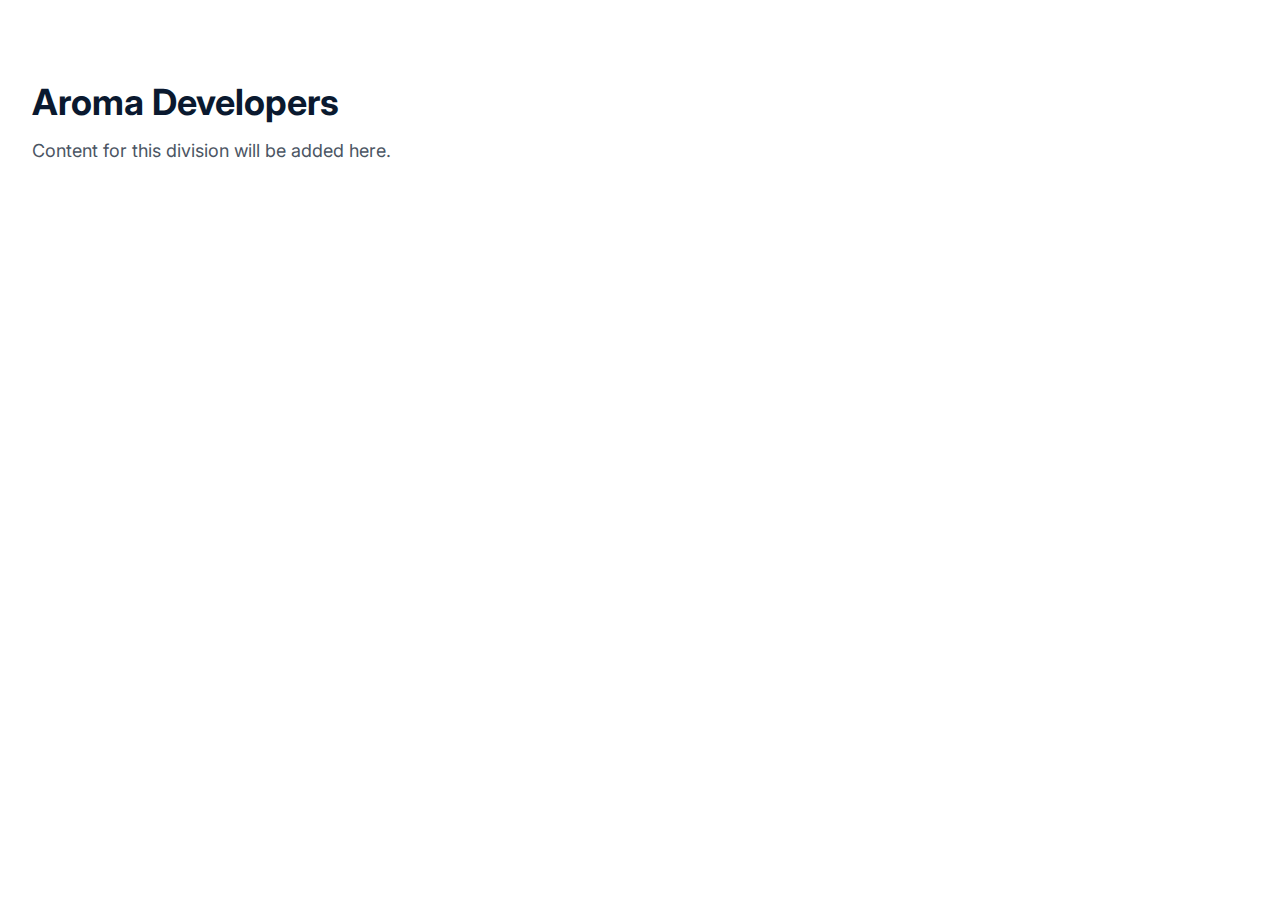
<file: divisions/aroma-developers.html>
<!DOCTYPE html>
<html lang="en" class="scroll-smooth">
<head>
    <meta charset="UTF-8">
    <meta name="viewport" content="width=device-width, initial-scale=1.0">
    <title>Aroma Developers - Aroma Group</title>
    <link href="https://cdnjs.cloudflare.com/ajax/libs/font-awesome/6.4.0/css/all.min.css" rel="stylesheet">
    <link href="https://fonts.googleapis.com/css2?family=Inter:wght@300;400;500;600;700&family=Playfair+Display:wght@400;700&display=swap" rel="stylesheet">
    <link href="../styles.css" rel="stylesheet">
</head>
<body class="font-sans text-gray-800 antialiased overflow-x-hidden">
    <div class="container mx-auto px-6 py-20">
        <h1 class="text-4xl font-bold text-ihc-dark mb-4">Aroma Developers</h1>
        <p class="text-lg text-gray-600">Content for this division will be added here.</p>
    </div>
</body>
</html>
</file>
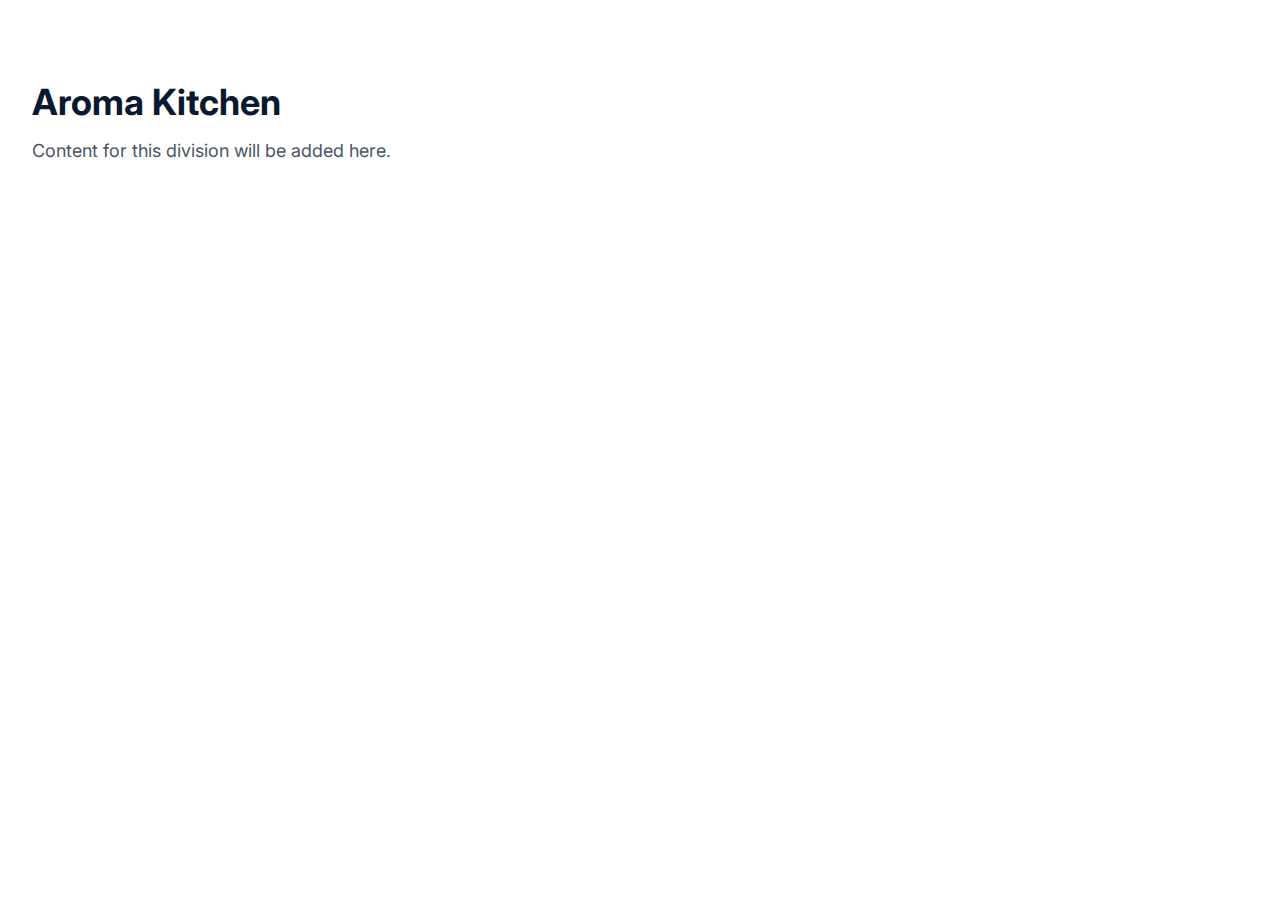
<file: divisions/aroma-kitchen.html>
<!DOCTYPE html>
<html lang="en" class="scroll-smooth">
<head>
    <meta charset="UTF-8">
    <meta name="viewport" content="width=device-width, initial-scale=1.0">
    <title>Aroma Kitchen - Aroma Group</title>
    <link href="https://cdnjs.cloudflare.com/ajax/libs/font-awesome/6.4.0/css/all.min.css" rel="stylesheet">
    <link href="https://fonts.googleapis.com/css2?family=Inter:wght@300;400;500;600;700&family=Playfair+Display:wght@400;700&display=swap" rel="stylesheet">
    <link href="../styles.css" rel="stylesheet">
</head>
<body class="font-sans text-gray-800 antialiased overflow-x-hidden">
    <div class="container mx-auto px-6 py-20">
        <h1 class="text-4xl font-bold text-ihc-dark mb-4">Aroma Kitchen</h1>
        <p class="text-lg text-gray-600">Content for this division will be added here.</p>
    </div>
</body>
</html>
</file>
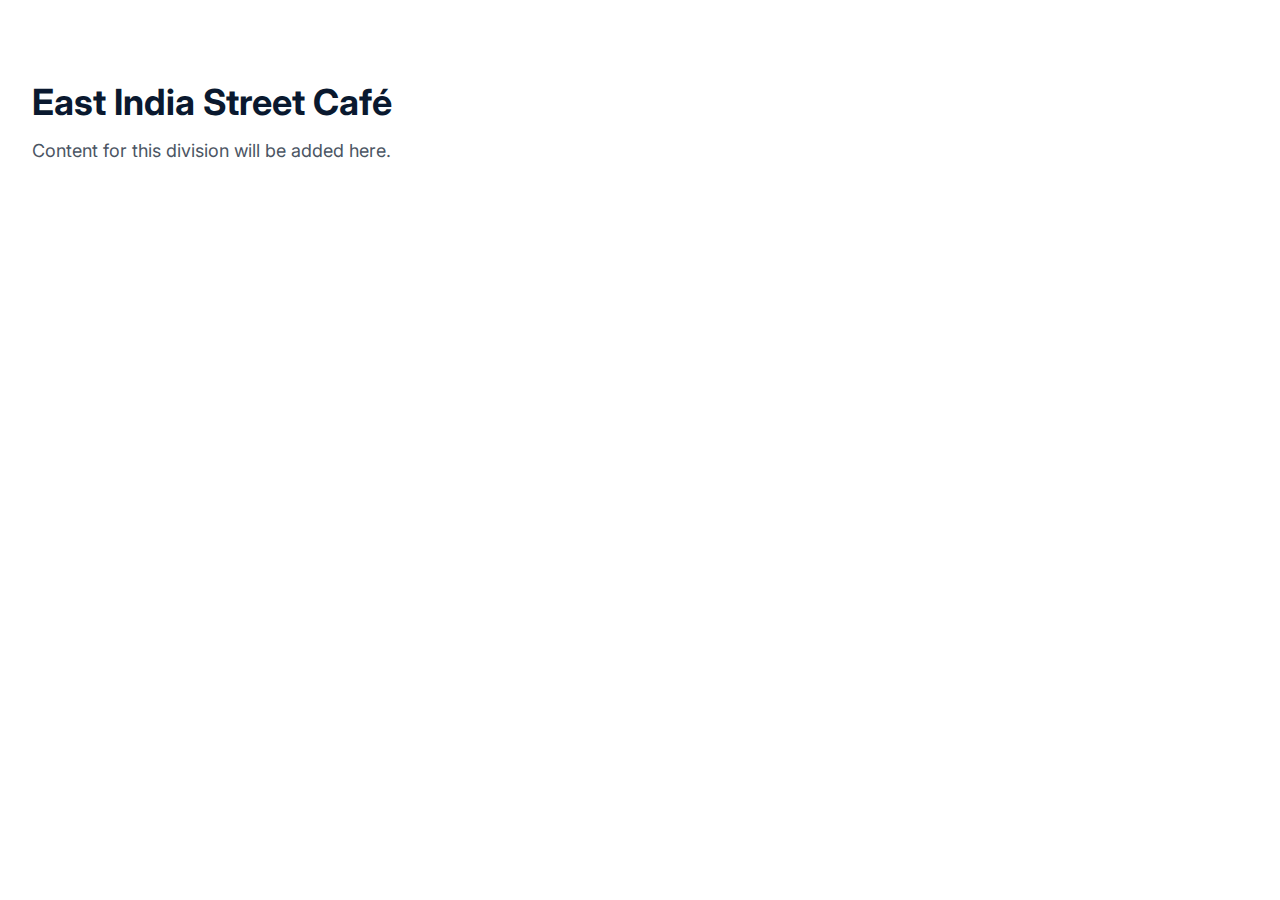
<file: divisions/east-india-street-cafe.html>
<!DOCTYPE html>
<html lang="en" class="scroll-smooth">
<head>
    <meta charset="UTF-8">
    <meta name="viewport" content="width=device-width, initial-scale=1.0">
    <title>East India Street Café - Aroma Group</title>
    <link href="https://cdnjs.cloudflare.com/ajax/libs/font-awesome/6.4.0/css/all.min.css" rel="stylesheet">
    <link href="https://fonts.googleapis.com/css2?family=Inter:wght@300;400;500;600;700&family=Playfair+Display:wght@400;700&display=swap" rel="stylesheet">
    <link href="../styles.css" rel="stylesheet">
</head>
<body class="font-sans text-gray-800 antialiased overflow-x-hidden">
    <div class="container mx-auto px-6 py-20">
        <h1 class="text-4xl font-bold text-ihc-dark mb-4">East India Street Café</h1>
        <p class="text-lg text-gray-600">Content for this division will be added here.</p>
    </div>
</body>
</html>
</file>
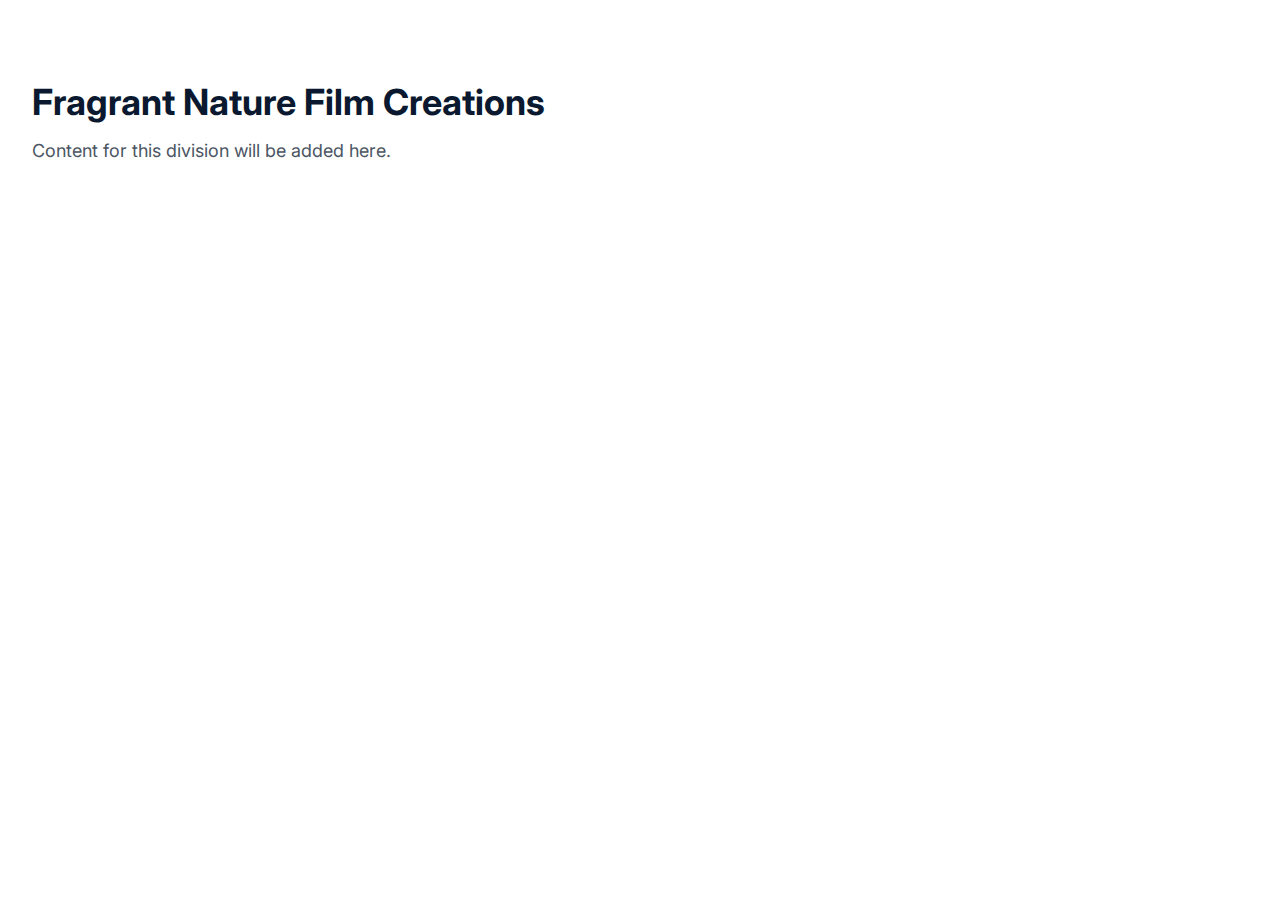
<file: divisions/fragrant-nature-film-creations.html>
<!DOCTYPE html>
<html lang="en" class="scroll-smooth">
<head>
    <meta charset="UTF-8">
    <meta name="viewport" content="width=device-width, initial-scale=1.0">
    <title>Fragrant Nature Film Creations - Aroma Group</title>
    <link href="https://cdnjs.cloudflare.com/ajax/libs/font-awesome/6.4.0/css/all.min.css" rel="stylesheet">
    <link href="https://fonts.googleapis.com/css2?family=Inter:wght@300;400;500;600;700&family=Playfair+Display:wght@400;700&display=swap" rel="stylesheet">
    <link href="../styles.css" rel="stylesheet">
</head>
<body class="font-sans text-gray-800 antialiased overflow-x-hidden">
    <div class="container mx-auto px-6 py-20">
        <h1 class="text-4xl font-bold text-ihc-dark mb-4">Fragrant Nature Film Creations</h1>
        <p class="text-lg text-gray-600">Content for this division will be added here.</p>
    </div>
</body>
</html>
</file>
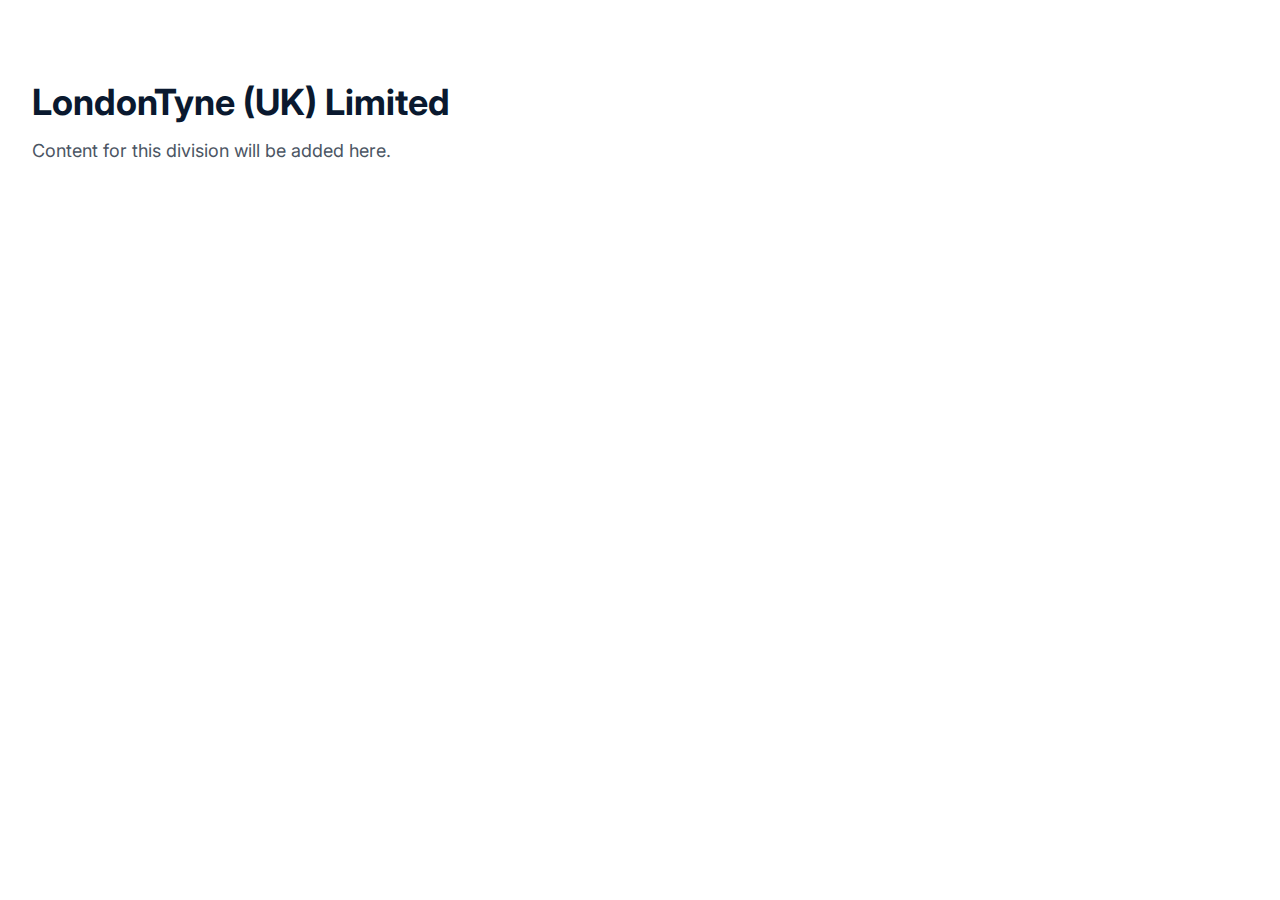
<file: divisions/londontyne-uk-limited.html>
<!DOCTYPE html>
<html lang="en" class="scroll-smooth">
<head>
    <meta charset="UTF-8">
    <meta name="viewport" content="width=device-width, initial-scale=1.0">
    <title>LondonTyne (UK) Limited - Aroma Group</title>
    <link href="https://cdnjs.cloudflare.com/ajax/libs/font-awesome/6.4.0/css/all.min.css" rel="stylesheet">
    <link href="https://fonts.googleapis.com/css2?family=Inter:wght@300;400;500;600;700&family=Playfair+Display:wght@400;700&display=swap" rel="stylesheet">
    <link href="../styles.css" rel="stylesheet">
</head>
<body class="font-sans text-gray-800 antialiased overflow-x-hidden">
    <div class="container mx-auto px-6 py-20">
        <h1 class="text-4xl font-bold text-ihc-dark mb-4">LondonTyne (UK) Limited</h1>
        <p class="text-lg text-gray-600">Content for this division will be added here.</p>
    </div>
</body>
</html>
</file>
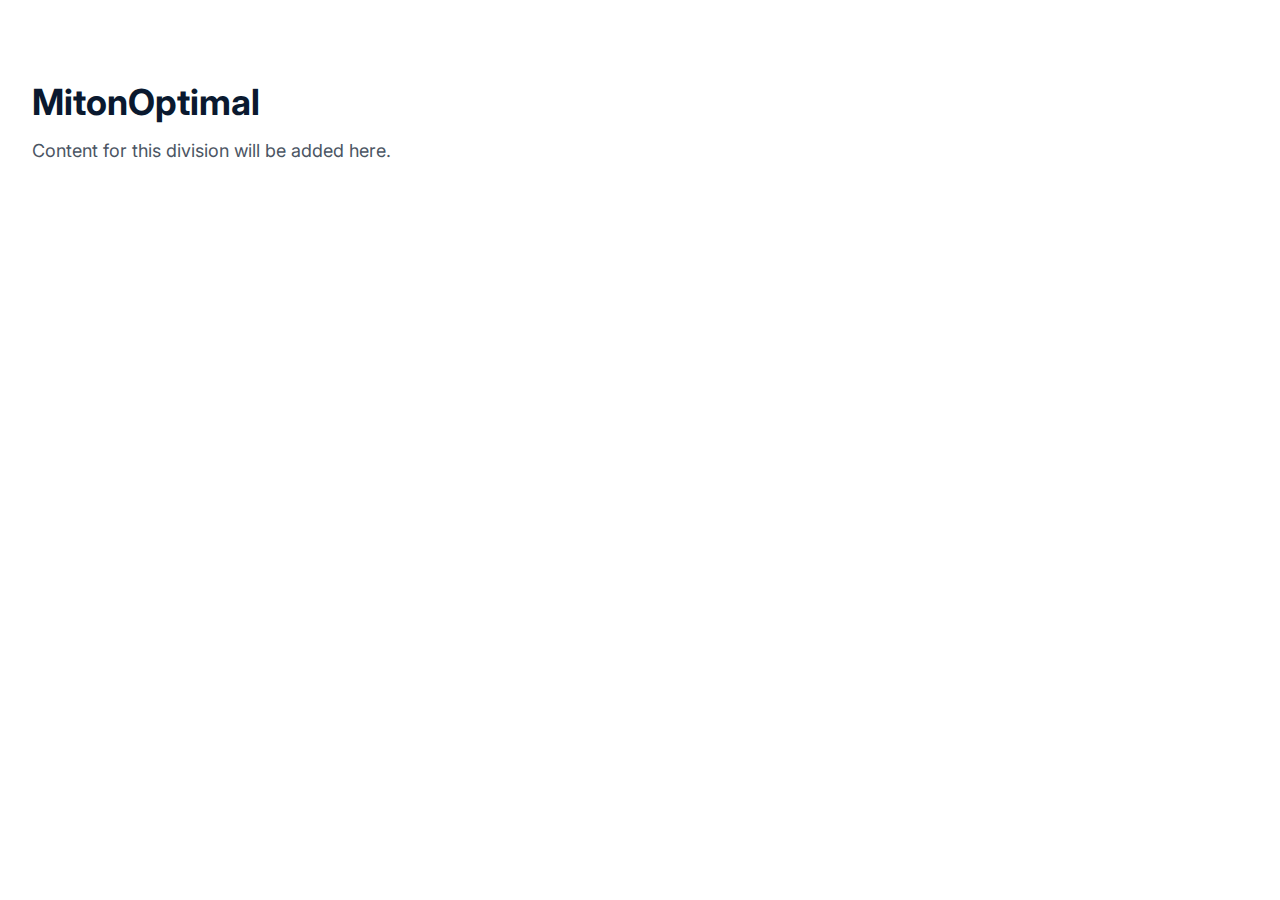
<file: divisions/mitonoptimal.html>
<!DOCTYPE html>
<html lang="en" class="scroll-smooth">
<head>
    <meta charset="UTF-8">
    <meta name="viewport" content="width=device-width, initial-scale=1.0">
    <title>MitonOptimal - Aroma Group</title>
    <link href="https://cdnjs.cloudflare.com/ajax/libs/font-awesome/6.4.0/css/all.min.css" rel="stylesheet">
    <link href="https://fonts.googleapis.com/css2?family=Inter:wght@300;400;500;600;700&family=Playfair+Display:wght@400;700&display=swap" rel="stylesheet">
    <link href="../styles.css" rel="stylesheet">
</head>
<body class="font-sans text-gray-800 antialiased overflow-x-hidden">
    <div class="container mx-auto px-6 py-20">
        <h1 class="text-4xl font-bold text-ihc-dark mb-4">MitonOptimal</h1>
        <p class="text-lg text-gray-600">Content for this division will be added here.</p>
    </div>
</body>
</html>
</file>
<file: styles.css>
/* ============================================
   CSS Reset & Base Styles
   ============================================ */
* {
  margin: 0;
  padding: 0;
  box-sizing: border-box;
}

/* Mobile-specific improvements */
@media (max-width: 767px) {
  /* Improve touch targets */
  button, a {
    min-height: 44px;
    min-width: 44px;
  }
  
  /* Prevent text size adjustment on iOS */
  html {
    -webkit-text-size-adjust: 100%;
  }
  
  /* Improve scrolling on iOS */
  body {
    -webkit-overflow-scrolling: touch;
  }
}

/* Ensure mobile menu always has solid background */
#mobile-menu {
  background-color: #0a192f !important;
  background: #0a192f !important;
  opacity: 1 !important;
  backdrop-filter: none !important;
  -webkit-backdrop-filter: none !important;
  position: fixed !important;
  top: 0 !important;
  left: 0 !important;
  right: 0 !important;
  bottom: 0 !important;
  width: 100vw !important;
  height: 100vh !important;
  min-height: 100vh !important;
  z-index: 99999 !important;
  overflow-y: auto !important;
}

/* Ensure mobile menu links are always visible */
#mobile-menu a {
  color: #ffffff !important;
  background-color: transparent !important;
}

/* Ensure mobile menu is not affected by navbar scroll state */
#navbar.nav-scrolled ~ #mobile-menu,
#navbar.nav-transparent ~ #mobile-menu,
#navbar #mobile-menu {
  background-color: #0a192f !important;
  background: #0a192f !important;
}

html {
  scroll-behavior: smooth;
}

body {
  font-family: 'Inter', sans-serif;
  color: #1f2937;
  -webkit-font-smoothing: antialiased;
  -moz-osx-font-smoothing: grayscale;
  overflow-x: hidden;
}

/* Remove underlines from all links */
a {
  text-decoration: none;
}

a:hover {
  text-decoration: none;
}

a:visited {
  text-decoration: none;
}

a:active {
  text-decoration: none;
}

/* ============================================
   Color Variables
   ============================================ */
:root {
  --ihc-dark: #0a192f;
  --ihc-primary: #1e3a8a;
  --ihc-accent: #E31F26;
  --ihc-gray: #f3f4f6;
  --gray-50: #f9fafb;
  --gray-100: #f3f4f6;
  --gray-200: #e5e7eb;
  --gray-300: #d1d5db;
  --gray-400: #9ca3af;
  --gray-500: #6b7280;
  --gray-600: #4b5563;
  --gray-700: #374151;
  --gray-800: #1f2937;
  --gray-900: #111827;
}

/* ============================================
   Typography
   ============================================ */
.font-sans {
  font-family: 'Inter', sans-serif;
}

.font-serif {
  font-family: 'Playfair Display', serif;
}

.text-xs {
  font-size: 0.75rem;
}

.text-sm {
  font-size: 0.875rem;
}

.text-base {
  font-size: 1rem;
}

.text-lg {
  font-size: 1.125rem;
}

.text-xl {
  font-size: 1.25rem;
}

.text-2xl {
  font-size: 1.25rem;
}

@media (min-width: 640px) {
  .text-2xl {
    font-size: 1.5rem;
  }
}

.text-3xl {
  font-size: 1.875rem;
}

.text-4xl {
  font-size: 1.875rem;
}

@media (min-width: 640px) {
  .text-4xl {
    font-size: 2rem;
  }
}

@media (min-width: 768px) {
  .text-4xl {
    font-size: 2.25rem;
  }
}

.text-5xl {
  font-size: 2rem;
}

@media (min-width: 768px) {
  .text-5xl {
    font-size: 2.5rem;
  }
}

@media (min-width: 1024px) {
  .text-5xl {
    font-size: 3rem;
  }
}

.text-6xl {
  font-size: 3.75rem;
}

.text-7xl {
  font-size: 4.5rem;
}

.text-\[0\.55rem\] {
  font-size: 0.55rem;
}

.font-light {
  font-weight: 300;
}

.font-normal {
  font-weight: 400;
}

.font-medium {
  font-weight: 500;
}

.font-semibold {
  font-weight: 600;
}

.font-bold {
  font-weight: 700;
}

.uppercase {
  text-transform: uppercase;
}

.lowercase {
  text-transform: lowercase;
}

.capitalize {
  text-transform: capitalize;
}

.tracking-tighter {
  letter-spacing: -0.05em;
}

.tracking-wide {
  letter-spacing: 0.025em;
}

.tracking-widest {
  letter-spacing: 0.1em;
}

.leading-tight {
  margin-top: 8rem;
  line-height: 1.25;
}

.leading-relaxed {
  line-height: 1.625;
}

.text-center {
  text-align: center;
}

.text-left {
  text-align: left;
}

.text-right {
  text-align: right;
}

/* ============================================
   Colors
   ============================================ */
.text-white {
  color: #ffffff;
}

.text-ihc-dark {
  color: var(--ihc-dark);
}

.text-ihc-accent {
  color: var(--ihc-accent);
}

.text-gray-300 {
  color: var(--gray-300);
}

.text-gray-400 {
  color: var(--gray-400);
}

.text-gray-500 {
  color: var(--gray-500);
}

.text-gray-600 {
  color: var(--gray-600);
}

.text-gray-800 {
  color: var(--gray-800);
}

.bg-white {
  background-color: #ffffff;
}

.bg-ihc-dark {
  background-color: var(--ihc-dark);
}

.bg-ihc-accent {
  background-color: var(--ihc-accent);
}

.bg-gray-50 {
  background-color: var(--gray-50);
}

.bg-gray-100 {
  background-color: var(--gray-100);
}

.bg-transparent {
  background-color: transparent;
}

/* ============================================
   Layout & Spacing
   ============================================ */
.container {
  width: 100%;
  margin-left: auto;
  margin-right: auto;
  padding-left: 1rem;
  padding-right: 1rem;
}

/* Navbar container - minimal padding regardless of screen size */
#navbar .container {
  padding-left: 1rem;
  padding-right: 1rem;
  max-width: 100%;
}

@media (min-width: 640px) {
  .container {
    max-width: 640px;
    padding-left: 1.25rem;
    padding-right: 1.25rem;
  }
  
  #navbar .container {
    padding-left: 1rem;
    padding-right: 1rem;
    max-width: 100%;
  }
}

@media (min-width: 768px) {
  .container {
    max-width: 768px;
    padding-left: 1.5rem;
    padding-right: 1.5rem;
  }
  
  #navbar .container {
    padding-left: 1rem;
    padding-right: 1rem;
    max-width: 100%;
  }
}

@media (min-width: 1024px) {
  .container {
    max-width: 1024px;
    padding-left: 2rem;
    padding-right: 2rem;
  }
  
  #navbar .container {
    padding-left: 1rem;
    padding-right: 1rem;
    max-width: 100%;
  }
}

@media (min-width: 1280px) {
  .container {
    max-width: 1280px;
    padding-left: 2.5rem;
    padding-right: 2.5rem;
  }
  
  #navbar .container {
    padding-left: 1rem;
    padding-right: 1rem;
    max-width: 100%;
  }
}

@media (min-width: 1536px) {
  .container {
    max-width: 1536px;
    padding-left: 3rem;
    padding-right: 3rem;
  }
  
  #navbar .container {
    padding-left: 1rem;
    padding-right: 1rem;
    max-width: 100%;
  }
}

/* Ensure navbar container doesn't have max-width constraints on very large screens */
@media (min-width: 1920px) {
  #navbar .container {
    padding-left: 1rem;
    padding-right: 1rem;
    max-width: 100%;
  }
}

.mx-auto {
  margin-left: auto;
  margin-right: auto;
}

/* Padding */
.p-0 {
  padding: 0;
}

.p-8 {
  padding: 2rem;
}

.p-10 {
  padding: 2.5rem;
}

.px-4 {
  padding-left: 1rem;
  padding-right: 1rem;
}

.px-6 {
  padding-left: 1rem;
  padding-right: 1rem;
}

@media (min-width: 768px) {
  .px-6 {
    padding-left: 1.5rem;
    padding-right: 1.5rem;
  }
}

@media (min-width: 1024px) {
  .px-6 {
    padding-left: 2rem;
    padding-right: 2rem;
  }
}

.px-8 {
  padding-left: 2rem;
  padding-right: 2rem;
}

.py-4 {
  padding-top: 1rem;
  padding-bottom: 1rem;
}

.py-16 {
  padding-top: 2rem;
  padding-bottom: 2rem;
}

@media (min-width: 640px) {
  .py-16 {
    padding-top: 3rem;
    padding-bottom: 3rem;
  }
}

@media (min-width: 768px) {
  .py-16 {
    padding-top: 4rem;
    padding-bottom: 4rem;
  }
}

.py-20 {
  padding-top: 3rem;
  padding-bottom: 3rem;
}

@media (min-width: 768px) {
  .py-20 {
    padding-top: 4rem;
    padding-bottom: 4rem;
  }
}

@media (min-width: 1024px) {
  .py-20 {
    padding-top: 5rem;
    padding-bottom: 5rem;
  }
}

.pt-8 {
  padding-top: 2rem;
}

.pt-24 {
  padding-top: 6rem;
}

.pb-4 {
  padding-bottom: 1rem;
}

/* Margin */
.mb-2 {
  margin-bottom: 0.5rem;
}

.mb-4 {
  margin-bottom: 1rem;
}

.mb-6 {
  margin-bottom: 1.5rem;
}

.mb-8 {
  margin-bottom: 2rem;
}

.mb-12 {
  margin-bottom: 2rem;
}

@media (min-width: 640px) {
  .mb-12 {
    margin-bottom: 2.5rem;
  }
}

@media (min-width: 768px) {
  .mb-12 {
    margin-bottom: 3rem;
  }
}

.mb-16 {
  margin-bottom: 2rem;
}

@media (min-width: 768px) {
  .mb-16 {
    margin-bottom: 3rem;
  }
}

@media (min-width: 1024px) {
  .mb-16 {
    margin-left: 2rem;
    margin-right: 2rem;
    margin-bottom: 4rem;
  }
}

@media (min-width: 1280px) {
  .mb-16 {
    margin-left: 4rem;
    margin-right: 4rem;
  }
}

@media (min-width: 1536px) {
  .mb-16 {
    margin-left: 8rem;
    margin-right: 8rem;
  }
}

.mt-1 {
  margin-top: 0.25rem;
}

.mt-4 {
  margin-top: 1rem;
}

.mt-8 {
  margin-top: 2rem;
}

.mt-12 {
  margin-top: 3rem;
}

.mt-16 {
  margin-top: 4rem;
}

.mt-24 {
  margin-top: 6rem;
}

.mt-auto {
  margin-top: auto;
}

/* ============================================
   Display & Flexbox
   ============================================ */
.block {
  display: block;
}

.inline-block {
  display: inline-block;
}

.flex {
  display: flex;
}

.grid {
  display: grid;
}

.hidden {
  display: none;
}

.flex-col {
  flex-direction: column;
}

.flex-row {
  flex-direction: row;
}

.items-center {
  align-items: center;
}

/* Move hero title up on mobile */
@media (max-width: 1023px) {
  .hero-content {
    margin-top: -6rem;
  }
}

@media (max-width: 767px) {
  .hero-content {
    margin-top: -6.5rem;
  }
}

.items-start {
  align-items: flex-start;
}

.justify-center {
  justify-content: center;
}

.justify-between {
  justify-content: space-between;
}

.gap-2 {
  gap: 0.5rem;
}

.gap-3 {
  gap: 0.75rem;
}

.gap-4 {
  gap: 1rem;
}

.gap-6 {
  gap: 1.5rem;
}

.gap-8 {
  gap: 2rem;
}

.gap-12 {
  gap: 3rem;
}

/* Order utilities for mobile reordering */
.order-1 {
  order: 1;
}

.order-2 {
  order: 2;
}

.order-3 {
  order: 3;
}

@media (min-width: 1024px) {
  .lg\:order-1 {
    order: 1;
  }
  
  .lg\:order-2 {
    order: 2;
  }
}

.space-x-4>*+* {
  margin-left: 1rem;
}

.space-x-5>*+* {
  margin-left: 1.25rem;
}

.space-x-6>*+* {
  margin-left: 1.5rem;
}

.space-x-8>*+* {
  margin-left: 2rem;
}

.space-y-3>*+* {
  margin-top: 0.75rem;
}

.space-y-4>*+* {
  margin-top: 1rem;
}

.space-y-6>*+* {
  margin-top: 1.5rem;
}

@media (min-width: 768px) {
  .space-y-6>*+* {
    margin-top: 2rem;
  }
}

/* Margin-top for Our Divisions button */
.our-divisions-btn {
  padding-left: 2rem;
  padding-right: 2rem;
  margin-top: 50px;
  padding-top: 1rem;
  padding-bottom: 1rem;
  background-color: var(--ihc-accent);
  color: var(--ihc-dark);
  font-weight: 700;
  text-transform: uppercase;
  letter-spacing: 0.1em;
  display: inline-flex;
  align-items: center;
  justify-content: center;
  line-height: 1;
  box-sizing: border-box;
  border: 1px solid transparent;
  height: auto;
  min-height: auto;
}

.our-divisions-btn:hover {
  color:#E31F26;
  background-color: #ffffff;
  transition: all 0.3s ease;
  transition-duration: 300ms;
}

/* Ensure Our Journey button has same height as Our Divisions */
.our-journey-btn {
  padding-left: 2rem;
  padding-right: 2rem;
  padding-top: 1rem;
  padding-bottom: 1rem;
  display: inline-flex;
  align-items: center;
  justify-content: center;
  line-height: 1;
  border: 1px solid #ffffff;
  font-weight: 700;
  text-transform: uppercase;
  letter-spacing: 0.1em;
  color: white;
  background-color: transparent;
  box-sizing: border-box;
  height: auto;
  min-height: auto;
}


.our-journey-btn:hover {
  color:#E31F26;
  background-color: #ffffff;
  transition: all 0.3s ease;
  transition-duration: 300ms;
}

.space-y-8>*+* {
  margin-top: 2rem;
}

.space-y-24>*+* {
  margin-top: 6rem;
}

/* ============================================
   Grid
   ============================================ */
.grid-cols-1 {
  grid-template-columns: repeat(1, minmax(0, 1fr));
}

.grid-cols-2 {
  grid-template-columns: repeat(2, minmax(0, 1fr));
}

.grid-cols-4 {
  grid-template-columns: repeat(4, minmax(0, 1fr));
}

@media (min-width: 768px) {
  .md\:grid-cols-2 {
    grid-template-columns: repeat(2, minmax(0, 1fr));
  }

  .md\:grid-cols-4 {
    grid-template-columns: repeat(4, minmax(0, 1fr));
  }

  .md\:flex-row {
    flex-direction: row;
  }

  .md\:text-xl {
    font-size: 1.25rem;
  }

  .md\:mt-0 {
    margin-top: 0;
  }
}

@media (min-width: 1024px) {
  .lg\:grid-cols-2 {
    grid-template-columns: repeat(2, minmax(0, 1fr));
  }

  .lg\:grid-cols-4 {
    grid-template-columns: repeat(4, minmax(0, 1fr));
  }

  .lg\:flex {
    display: flex;
  }

  .lg\:hidden {
    display: none;
  }

  .lg\:text-6xl {
    font-size: 3.75rem;
  }

  .lg\:text-7xl {
    font-size: 4.5rem;
  }
}

@media (min-width: 640px) {
  .sm\:flex-row {
    flex-direction: row;
  }
}

/* ============================================
   Positioning
   ============================================ */
.relative {
  position: relative;
}

.absolute {
  position: absolute;
}

.fixed {
  position: fixed;
}

.inset-0 {
  top: 0;
  right: 0;
  bottom: 0;
  left: 0;
}

.top-0 {
  top: 0;
}

.top-6 {
  top: 1.5rem;
}

.top-8 {
  top: 0.5rem;
}

@media (min-width: 768px) {
  .top-8 {
    top: 2rem;
  }
}

.right-6 {
  right: 1.5rem;
}

.bottom-0 {
  bottom: 0;
}

.bottom-10 {
  bottom: 2.5rem;
}

.left-0 {
  left: 0;
}

.left-1\/2 {
  left: 50%;
}

.z-10 {
  z-index: 10;
}

.z-40 {
  z-index: 40;
}

.z-50 {
  z-index: 50;
}

/* ============================================
   Sizing
   ============================================ */
.w-full {
  width: 100%;
}

.w-auto {
  width: auto;
}

.w-8 {
  width: 2rem;
}

.w-10 {
  width: 2.5rem;
}

.h-8 {
  height: 2rem;
}

.h-10 {
  height: 2.5rem;
}

.h-64 {
  height: 12rem;
}

@media (min-width: 640px) {
  .h-64 {
    height: 14rem;
  }
}

@media (min-width: 768px) {
  .h-64 {
    height: 16rem;
  }
}

.h-96 {
  height: 18rem;
}

@media (min-width: 640px) {
  .h-96 {
    height: 20rem;
  }
}

@media (min-width: 768px) {
  .h-96 {
    height: 24rem;
  }
}

.h-screen {
  height: 100vh;
}

.h-full {
  height: 100%;
}

.min-h-\[44px\] {
  min-height: 44px;
}

.min-w-\[44px\] {
  min-width: 44px;
}

.max-w-3xl {
  margin-top:6rem;
  max-width: 48rem;
}

.max-w-4xl {
  max-width: 56rem;
}

.max-w-5xl {
  max-width: 64rem;
}

/* ============================================
   Borders & Shadows
   ============================================ */
.border {
  border-width: 1px;
}

.border-t {
  border-top-width: 1px;
}

.border-b {
  border-bottom-width: 1px;
}

.border-white {
  color:#ffffff;
  border: 1px solid #ffffff;
}

.border-gray-200 {
  border-color: var(--gray-200);
}

.border-gray-300 {
  border-color: var(--gray-300);
}

.border-gray-700 {
  border-color: var(--gray-700);
}

.border-gray-800 {
  border-color: var(--gray-800);
}

.border-none {
  border: none;
}

.rounded-lg {
  border-radius: 0.5rem;
}

.rounded-xl {
  border-radius: 0.75rem;
}

.rounded-full {
  border-radius: 9999px;
}

.shadow-md {
  box-shadow: 0 4px 6px -1px rgba(0, 0, 0, 0.1), 0 2px 4px -1px rgba(0, 0, 0, 0.06);
}

.shadow-lg {
  box-shadow: 0 10px 15px -3px rgba(0, 0, 0, 0.1), 0 4px 6px -2px rgba(0, 0, 0, 0.05);
}

.shadow-2xl {
  box-shadow: 0 25px 50px -12px rgba(0, 0, 0, 0.25);
}

/* ============================================
   Overflow
   ============================================ */
.overflow-hidden {
  overflow: hidden;
}

.overflow-x-hidden {
  overflow-x: hidden;
}

/* ============================================
   Object Fit
   ============================================ */
.object-contain {
  object-fit: contain;
}

.object-cover {
  object-fit: cover;
}

/* ============================================
   Transforms & Transitions
   ============================================ */
.transition-all {
  transition-property: all;
  transition-timing-function: cubic-bezier(0.4, 0, 0.2, 1);
}

.transition-colors {
  transition-property: color, background-color, border-color;
  transition-timing-function: cubic-bezier(0.4, 0, 0.2, 1);
}

.transition-opacity {
  transition-property: opacity;
  transition-timing-function: cubic-bezier(0.4, 0, 0.2, 1);
}

.transition-transform {
  transition-property: transform;
  transition-timing-function: cubic-bezier(0.4, 0, 0.2, 1);
}

.duration-300 {
  transition-duration: 300ms;
}

.duration-500 {
  transition-duration: 500ms;
}

.transform {
  transform: translate(var(--tw-translate-x), var(--tw-translate-y)) rotate(var(--tw-rotate)) skewX(var(--tw-skew-x)) skewY(var(--tw-skew-y)) scaleX(var(--tw-scale-x)) scaleY(var(--tw-scale-y));
}

.-translate-x-1\/2 {
  transform: translateX(-50%);
}

.translate-x-full {
  transform: translateX(100%);
}

.translate-y-4 {
  transform: translateY(1rem);
}

.scale-110 {
  transform: scale(1.1);
}

/* ============================================
   Opacity
   ============================================ */
.opacity-0 {
  opacity: 0;
}

.opacity-50 {
  opacity: 0.5;
}

.opacity-70 {
  opacity: 0.7;
}

.opacity-90 {
  opacity: 0.9;
}

.opacity-100 {
  opacity: 1;
}

/* ============================================
   Background Gradients
   ============================================ */
/* Hero gradient overlay */
[class*="bg-gradient-to-b"][class*="from-black"] {
  background-image: linear-gradient(to bottom, rgba(0, 0, 0, 0.2), rgba(10, 25, 47, 0.6));
}

/* Card overlay gradients */
[class*="bg-gradient-to-t"][class*="from-ihc-dark"][class*="via-ihc-dark"] {
  background-image: linear-gradient(to top, var(--ihc-dark), rgba(10, 25, 47, 0.6), transparent);
}

/* ============================================
   Hover States
   ============================================ */
.hover\:bg-white:hover {
  color:#E31F26;
  background-color: #ffffff;
}

.hover\:text-white:hover {
  color: #ffffff;
}

.hover\:text-ihc-accent:hover {
  color: var(--ihc-accent);
}

.hover\:opacity-100:hover {
  opacity: 1;
}

.hover\:shadow-2xl:hover {
  box-shadow: 0 25px 50px -12px rgba(0, 0, 0, 0.25);
}

/* ============================================
   Focus States
   ============================================ */
.focus\:outline-none:focus {
  outline: 2px solid transparent;
  outline-offset: 2px;
}

/* ============================================
   Group Hover (for parent-child interactions)
   ============================================ */
.group:hover .group-hover\:scale-110 {
  transform: scale(1.1);
}

.group:hover .group-hover\:opacity-90 {
  opacity: 0.9;
}

.group:hover .group-hover\:opacity-100 {
  opacity: 1;
}

.group:hover .group-hover\:translate-y-0 {
  transform: translateY(0);
}

/* ============================================
   Animations
   ============================================ */
.animate-bounce {
  animation: bounce 1s infinite;
}

@keyframes bounce {

  0%,
  100% {
    transform: translateY(-25%);
    animation-timing-function: cubic-bezier(0.8, 0, 1, 1);
  }

  50% {
    transform: none;
    animation-timing-function: cubic-bezier(0, 0, 0.2, 1);
  }
}

/* ============================================
   Custom Styles (from original styles.css)
   ============================================ */
.hero-bg {
  background-image: linear-gradient(rgba(10, 25, 47, 0.3), rgba(10, 25, 47, 0.5)), url('images/bg-3.jpg');
  background-size: cover;
  background-position: center;
  background-attachment: scroll;
}

@media (min-width: 768px) {
  .hero-bg {
    background-attachment: fixed;
  }
}

.fade-in-up {
  animation: fadeInUp 1s ease-out forwards;
  opacity: 0;
  transform: translateY(-20px);
  margin-bottom: 24px;
}

@media (min-width: 640px) {
  .fade-in-up {
    margin-bottom: 32px;
  }
}

@media (min-width: 768px) {
  .fade-in-up {
    margin-bottom: 50px;
  }
}

@media (min-width: 1024px) {
  .fade-in-up {
    margin-bottom: 70px;
  }
}

@keyframes fadeInUp {
  to {
    opacity: 1;
    transform: translateY(0);
  }
}

.nav-scrolled {
  background-color: rgba(255, 255, 255, 0.98);
  backdrop-filter: blur(10px);
  box-shadow: 0 4px 6px -1px rgba(0, 0, 0, 0.1);
  padding-top: 0.75rem;
  padding-bottom: 0.75rem;
}

@media (min-width: 768px) {
  .nav-scrolled {
    padding-top: 1rem;
    padding-bottom: 1rem;
  }
}

.nav-transparent {
  background-color: transparent;
  padding-top: 1rem;
  padding-bottom: 1rem;
}

@media (min-width: 768px) {
  .nav-transparent {
    padding-top: 1.5rem;
    padding-bottom: 1.5rem;
  }
}

.nav-link {
  position: relative;
  display: inline-block;
  padding-bottom: 4px;
}

/* Navigation menu stays at right edge */
.desktop-menu {
  margin-left: auto;
  margin-right: 0;
}

.nav-link::after {
  content: '';
  position: absolute;
  bottom: 0;
  left: 0;
  width: 0;
  height: 2px;
  background-color: #be4444;
  transition: width 0.3s ease-in-out;
}

.nav-link:hover::after {
  width: 100%;
}

.nav-icon {
  background: transparent !important;
  border: none !important;
  padding: 0 !important;
  cursor: pointer;
}

.ticker-wrap {
  width: 100%;
  overflow: hidden;
  background-color: #0a192f;
  color: white;
  white-space: nowrap;
}

.ticker {
  display: inline-block;
  padding-left: 100%;
  animation: ticker 35s linear infinite;
}

.ticker__item {
  display: inline-block;
  padding: 0 2rem;
  font-size: 0.8rem;
  letter-spacing: 0.05em;
}

@keyframes ticker {
  0% {
    transform: translate3d(0, 0, 0);
  }

  100% {
    transform: translate3d(-100%, 0, 0);
  }
}

.awards-scroll-container {
  overflow: hidden;
  width: 100%;
  position: relative;
}

.awards-scroll-row {
  display: flex;
  gap: 1.5rem;
  width: fit-content;
}

.awards-scroll-row-left {
  animation: scroll-left 30s linear infinite;
}

.awards-scroll-row-right {
  animation: scroll-right 30s linear infinite;
}

.awards-scroll-container:hover .awards-scroll-row {
  animation-play-state: paused;
}

@keyframes scroll-left {
  0% {
    transform: translateX(0);
  }

  100% {
    transform: translateX(-50%);
  }
}

@keyframes scroll-right {
  0% {
    transform: translateX(-50%);
  }

  100% {
    transform: translateX(0);
  }
}

.award-card {
  flex-shrink: 0;
  width: 280px;
  background-color: #ffffff;
  padding: 1.5rem;
  border: 1px solid #e5e7eb;
  border-radius: 12px;
  box-shadow: 0 2px 8px rgba(0, 0, 0, 0.08);
  transition: all 0.3s ease;
}

.award-card:hover {
  border-color: #E31F26;
  transform: translateY(-5px);
  box-shadow: 0 4px 12px rgba(0, 0, 0, 0.15);
}

.award-card i {
  color: #E31F26;
}

.award-card h3 {
  color: #1f2937;
}

/* New Awards & Recognition Section Styles */
.awards-section {
  padding-top: 3rem;
  padding-bottom: 3rem;
  display: flex;
  align-items: flex-start;
}

@media (min-width: 768px) {
  .awards-section {
    padding-top: 4rem;
    padding-bottom: 4rem;
  }
}

@media (min-width: 1024px) {
  .awards-section {
    padding-top: 5rem;
    padding-bottom: 5rem;
  }
}

.awards-layout {
  display: grid;
  grid-template-columns: 1fr;
  gap: 40px;
  width: 100%;
  align-items: start;
}

@media (min-width: 1024px) {
  .awards-layout {
    grid-template-columns: 1fr 1fr;
    gap: 80px;
  }
}

.awards-left {
  position: static;
  height: fit-content;
}

@media (min-width: 1024px) {
  .awards-left {
    position: sticky;
    top: 120px;
  }
}

.awards-main-title {
  font-size: 2rem;
  font-weight: 700;
  color: var(--ihc-dark);
  line-height: 1.2;
  margin-bottom: 24px;
  font-family: 'Playfair Display', serif;
}

@media (min-width: 768px) {
  .awards-main-title {
    font-size: 2.5rem;
  }
}

@media (min-width: 1024px) {
  .awards-main-title {
    font-size: 3rem;
  }
}

.awards-description {
  font-size: 1rem;
  color: var(--gray-600);
  line-height: 1.6;
  margin-bottom: 32px;
}

.awards-tags {
  display: flex;
  flex-wrap: wrap;
  gap: 12px;
}

.award-tag {
  display: inline-block;
  padding: 8px 20px;
  background-color: #f3f4f6;
  color: var(--gray-700);
  border-radius: 20px;
  font-size: 0.875rem;
  font-weight: 500;
}

.awards-right {
  position: relative;
  padding-left: 40px;
}

.awards-right::before {
  content: '';
  position: absolute;
  left: 0;
  top: 0;
  bottom: 0;
  width: 3px;
  background: linear-gradient(to bottom, 
    #E31F26 0%, 
    rgba(227, 31, 38, 0.8) 25%,
    rgba(227, 31, 38, 0.6) 50%,
    rgba(227, 31, 38, 0.8) 75%,
    #E31F26 100%);
  z-index: 1;
}

.awards-scroll-wrapper {
  max-height: 380px;
  overflow: hidden;
  padding-right: 0;
}

.awards-scroll-wrapper::-webkit-scrollbar {
  display: none; /* Chrome, Safari, Opera */
}

.awards-list {
  display: flex;
  flex-direction: column;
  gap: 32px;
}

.award-item {
  display: flex;
  align-items: flex-start;
  gap: 24px;
  position: relative;
  padding-left: 20px;
}

.award-item::before {
  content: '';
  position: absolute;
  left: -40px;
  top: 0;
  bottom: 0;
  width: 3px;
  background-color: #E31F26;
  opacity: 0.3;
}

.award-icon {
  width: 48px;
  height: 48px;
  min-width: 48px;
  border-radius: 50%;
  background-color: rgba(227, 31, 38, 0.1);
  display: flex;
  align-items: center;
  justify-content: center;
  color: #E31F26;
  font-size: 1.25rem;
}

.award-content {
  flex: 1;
}

.award-name {
  font-size: 1.25rem;
  font-weight: 700;
  color: var(--ihc-dark);
  margin: 0;
  line-height: 1.4;
}

@media (max-width: 1024px) {
  .awards-layout {
    grid-template-columns: 1fr;
    gap: 40px;
  }
  
  .awards-left {
    position: static;
  }
  
  .awards-right {
    padding-left: 0;
  }
  
  .awards-right::before {
    display: none;
  }
  
  .award-item::before {
    display: none;
  }
  
  .awards-scroll-wrapper {
    max-height: none;
  }
}

/* Vision & Mission Section Styles */
.vision-mission-layout {
  display: grid;
  grid-template-columns: 1fr;
  gap: 30px;
  align-items: center;
  max-width: 1200px;
  margin: 0 auto;
}

@media (min-width: 768px) {
  .vision-mission-layout {
    gap: 40px;
  }
}

@media (min-width: 968px) {
  .vision-mission-layout {
    grid-template-columns: 1fr 1fr;
    gap: 60px;
  }
}

.vision-mission-image {
  width: 100%;
  height: 300px;
  display: flex;
  align-items: center;
  justify-content: center;
  overflow: hidden;
  position: relative;
}

@media (min-width: 768px) {
  .vision-mission-image {
    height: 400px;
  }
}

@media (min-width: 968px) {
  .vision-mission-image {
    height: 500px;
  }
}

.vision-mission-image img {
  width: 100%;
  height: 100%;
  object-fit: contain;
  transition: opacity 0.5s ease-in-out;
  position: absolute;
  top: 0;
  left: 0;
}

#vision-img {
  opacity: 1;
}

#mission-img {
  opacity: 0;
}

.vision-mission-content {
  display: flex;
  flex-direction: column;
  gap: 0;
}

.vision-mission-item {
  margin-bottom: 40px;
  transition: opacity 0.5s ease-in-out;
  cursor: pointer;
  padding: 10px;
  border-radius: 8px;
}

.vision-mission-item:hover {
  background-color: rgba(0, 0, 0, 0.02);
}

.vision-mission-item.active {
  opacity: 1;
}

.vision-mission-item.inactive {
  opacity: 0.4;
}

.vision-mission-title {
  font-size: 1.75rem;
  font-weight: 700;
  color: var(--ihc-dark);
  margin-bottom: 16px;
  transition: color 0.5s ease-in-out;
}

.vision-mission-item.active .vision-mission-title {
  color: var(--ihc-dark);
}

.vision-mission-item.inactive .vision-mission-title {
  color: var(--gray-500);
}

.vision-mission-description {
  font-size: 1rem;
  color: var(--gray-600);
  line-height: 1.6;
  margin-bottom: 16px;
  transition: color 0.5s ease-in-out;
}

.vision-mission-item.active .vision-mission-description {
  color: var(--gray-600);
}

.vision-mission-item.inactive .vision-mission-description {
  color: var(--gray-400);
}

.vision-mission-progress-bar {
  width: 100%;
  height: 3px;
  background-color: #e5e7eb;
  position: relative;
  overflow: hidden;
}

.vision-mission-progress-fill {
  height: 100%;
  background-color: #E31F26;
  width: 0%;
  transition: width 0.1s linear;
}

.vision-mission-item.active .vision-mission-progress-fill {
  animation: fillProgress 3s linear forwards;
}

.vision-mission-item.inactive .vision-mission-progress-fill {
  width: 0%;
}

.vision-mission-separator {
  width: 100%;
  height: 1px;
  /* background-color: #e5e7eb; */
  margin: 40px 0;
}

@keyframes fillProgress {
  from {
    width: 0%;
  }
  to {
    width: 100%;
  }
}

@media (max-width: 968px) {
  .vision-mission-layout {
    grid-template-columns: 1fr;
    gap: 40px;
  }
  
  .vision-mission-image {
    height: 400px;
  }
}

/* Footer links - always white */
footer a {
  color: var(--gray-400) !important;
}

footer a:link {
  color: var(--gray-400) !important;
}

footer a:visited {
  color: var(--gray-400) !important;
}

footer a:hover {
  color: #ffffff !important;
}

footer a:active {
  color: var(--gray-400) !important;
}

/* Remove bullet points from footer lists */
footer ul {
  list-style: none;
  padding-left: 0;
}

footer li {
  list-style: none;
}

/* Equal spacing between footer columns */
footer .grid {
  gap: 3rem;
}

@media (min-width: 768px) {
  footer .grid {
    gap: 4rem;
  }
}

.navbar-nav .nav-link {
    position: relative;
    display: inline-block;
    padding-bottom: 4px;
    transition: color 0.3s ease;
}

.navbar-nav .nav-link::after {
    content: "";
    position: absolute;
    left: 0;
    bottom: 0;
    width: 0%;
    height: 2px;               /* Line thickness */
    background-color: #E31F26; /* Color of the animation line */
    transition: width 0.3s ease;
}

.navbar-nav .nav-link:hover::after,
.navbar-nav .nav-link.active::after {
    width: 100%;
}
/* Put this after Tailwind so it takes precedence */
nav#navbar .nav-link {
  position: relative;       /* required for ::after to position correctly */
  display: inline-block;    /* ensures the pseudo element aligns with the text */
  padding-bottom: 6px;      /* space for the underline */
  -webkit-tap-highlight-color: transparent;
}

/* Use transform scaleX for smooth hardware-accelerated animation */
nav#navbar .nav-link::after {
  content: "";
  position: absolute;
  left: 0;
  bottom: 0;
  height: 2px;                       /* thickness */
  width: 100%;                       /* full width but scaled down */
  background-color: #E31F26;         /* underline color */
  transform: scaleX(0);              /* start hidden */
  transform-origin: left center;     /* animate from left -> right */
  transition: transform 260ms ease;  /* smooth animation */
  will-change: transform;
  pointer-events: none;
  z-index: 2;
}

/* Hover or active state */
nav#navbar .nav-link:hover::after,
nav#navbar .nav-link.active::after {
  transform: scaleX(1);
}

/* Optional: animate from center */
nav#navbar .nav-link.center-underline::after {
  transform-origin: center;
}

/* Make sure a light/dark nav still shows the line: */
nav#navbar .nav-link::after {
  background-color: #E31F26 !important;
}

/* Three Decades of Legacy pair wrapper */
/* Styles are handled via responsive classes in HTML */

/* Leading Across Sectors pair - add 100px margin-top */
.leading-across-pair {
  margin-top: 50px;
}

/* Future-Focused Growth pair wrapper - move down by 30px */
.future-growth-pair {
  margin-top: 50px;
}

/* Statistics section - add margin-top */
.statistics-section {
  margin-top: 150px;
}

.journey-content-wrapper {
  position: relative;
  padding-left: 60px;
}

.vertical-line {
  margin-left: 30px;
  position: absolute;
  left: 0;
  top: 0;
  width: 2px;
  height: calc(100% + 30px);
  background-color: #777474;
  z-index: 1;
  transform-origin: bottom;
  transform: scaleY(0);
  transition: transform 1s ease-out;
}

.vertical-line.animate {
  transform: scaleY(1);
}

.journey-content {
  position: relative;
  z-index: 2;
}

.horizontal-line {
  width: calc(100% + 60px);
  height: 2px;
  background-color: #777474;
  margin-top: 20px;
  margin-left: -60px;
  position: relative;
  z-index: 1;
  transform-origin: left;
  transform: scaleX(0);
  transition: transform 1s ease-out 0.5s;
}

.horizontal-line.animate {
  transform: scaleX(1);
}

.line{
  margin-top: 20px;
  margin-left:30px;
}

.journey-title{
    font-weight: 700;
    color: var(--ihc-dark);
    font-size: 1.5rem;
    margin-top: 35px;
    margin-left: 0;
    margin-bottom: 1rem;
}
.journey-detail{
  margin-top: 35px;
  margin-left: 0;
  color: var(--gray-600);
  line-height: 1.625;
}

/* Image hover effects for journey sections */
.three-decades-pair img,
.leading-across-pair img,
.future-growth-pair img {
  transition: transform 0.6s cubic-bezier(0.4, 0, 0.2, 1), 
              filter 0.6s ease,
              box-shadow 0.6s ease;
  filter: brightness(1);
}

.three-decades-pair:hover img,
.leading-across-pair:hover img,
.future-growth-pair:hover img {
  transform: scale(1.05);
  filter: brightness(1.1);
  box-shadow: 0 20px 40px rgba(0, 0, 0, 0.15);
}

/* Smooth fade-in animation for journey sections */
.three-decades-pair,
.leading-across-pair,
.future-growth-pair {
  opacity: 0;
  transform: translateY(30px);
  transition: opacity 0.8s ease-out, transform 0.8s ease-out;
}

.three-decades-pair.visible,
.leading-across-pair.visible,
.future-growth-pair.visible {
  opacity: 1;
  transform: translateY(0);
}

/* Logo Carousel Styles */
.logo-carousel-container {
  position: relative;
  width: 100%;
  overflow: hidden;
  padding: 40px 0;
  background-color: #ffffff;
}

.logo-carousel-container::before,
.logo-carousel-container::after {
  content: '';
  position: absolute;
  top: 0;
  bottom: 0;
  width: 200px;
  z-index: 2;
  pointer-events: none;
}

.logo-carousel-container::before {
  left: 0;
  background: linear-gradient(to right, rgba(255, 255, 255, 1) 0%, rgba(255, 255, 255, 0.8) 30%, rgba(255, 255, 255, 0) 100%);
}

.logo-carousel-container::after {
  right: 0;
  background: linear-gradient(to left, rgba(255, 255, 255, 1) 0%, rgba(255, 255, 255, 0.8) 30%, rgba(255, 255, 255, 0) 100%);
}

.logo-carousel-track {
  display: flex;
  align-items: center;
  gap: 60px;
  animation: scrollLogos 30s linear infinite;
  width: fit-content;
}

.logo-carousel-track:hover {
  animation-play-state: paused;
}

.logo-item {
  flex-shrink: 0;
  display: flex;
  align-items: center;
  justify-content: center;
  padding: 20px 40px;
  opacity: 0.7;
  transition: opacity 0.3s ease;
}

.logo-item:hover {
  opacity: 1;
}

.logo-img {
  max-width: 150px;
  max-height: 60px;
  width: auto;
  height: auto;
  object-fit: contain;
  filter: grayscale(100%);
  opacity: 0.6;
  transition: all 0.3s ease;
}

.logo-item:hover .logo-img {
  filter: grayscale(0%);
  opacity: 1;
  transform: scale(1.1);
}

@keyframes scrollLogos {
  0% {
    transform: translateX(0);
  }
  100% {
    transform: translateX(-50%);
  }
}

/* Smooth sequential appearance animation styles */
.typing-line-1,
.typing-line-2 {
  display: inline-block;
}

.typing-char {
  display: inline-block;
  opacity: 0;
  transform: translateY(-8px);
  animation: dropDownChar 0.5s cubic-bezier(0.34, 1.56, 0.64, 1) forwards;
}

@keyframes dropDownChar {
  0% {
    opacity: 0;
    transform: translateY(-8px);
  }
  100% {
    opacity: 1;
    transform: translateY(0);
  }
  }


  .fa-bars:before, .fa-navicon:before{
    color:black;
  }


  .hero-buttons{
    margin-top:50px;
  }
</file>
